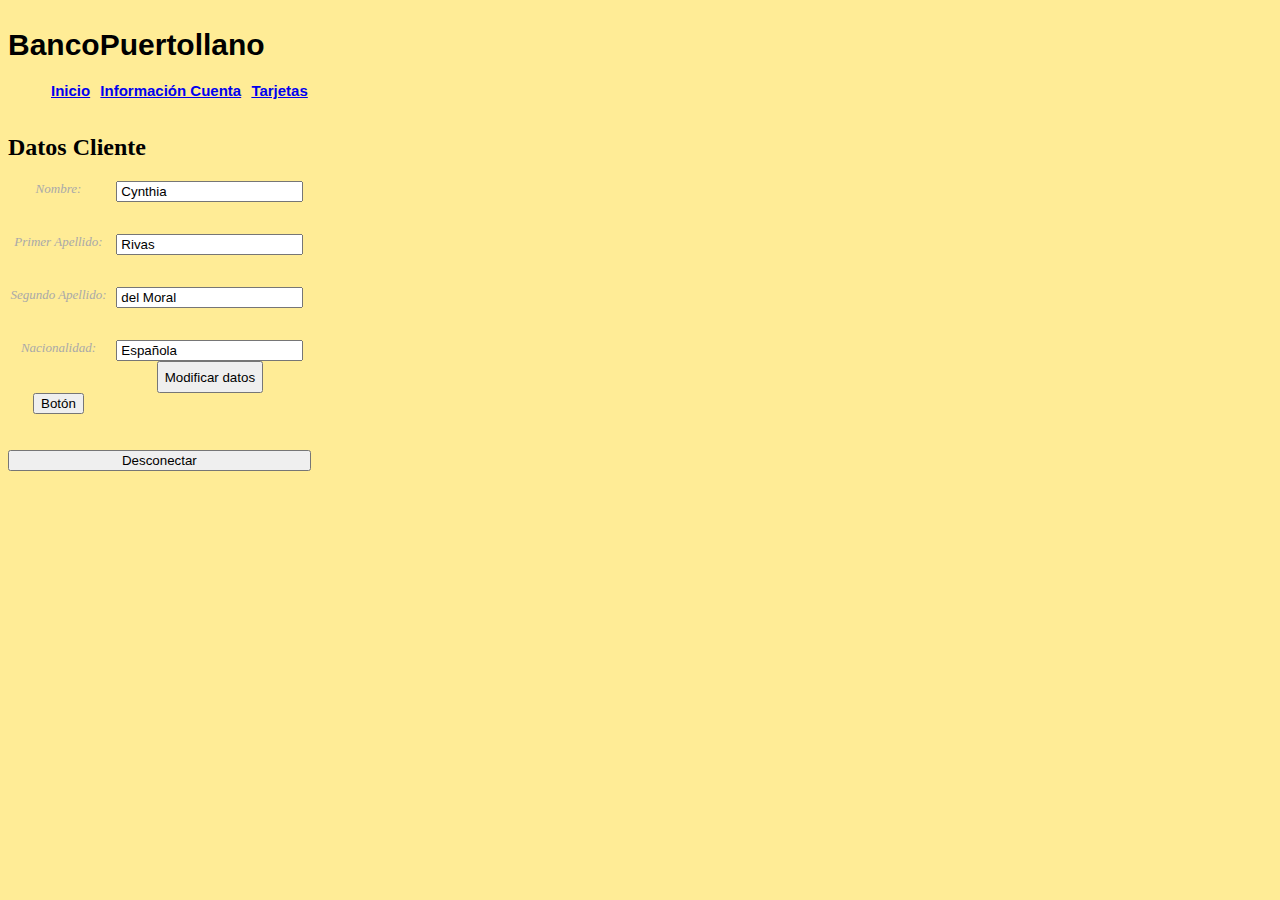
<file: index.html>
<!DOCTYPE html>
<html>
    <head>
        <meta charset="UTF-8">
        <title>BancoPuertollano</title>
        <link rel="stylesheet" type="text/css" href="estilos.css" />
    </head>
    <body>
        <div id="menu">
            <h1>BancoPuertollano</h1>
            <ul >
                <li><a href="index.html" id="index">Inicio</a></li>
                <li><a href="infoCuenta.html" id="cuenta">Información Cuenta</a></li>
                <li><a href="tarjetas.html" id="tarjeta">Tarjetas</a></li>
            </ul>
        </div>

        <h2>Datos Cliente</h2>
        
        <div id="datos">
            <label>Nombre: </label>
            <input type="text"  id="nombre">
        </br></br>  

            <label>Primer Apellido: </label>
            <input type="text"  id="ape1">
        </br></br> 

            <label>Segundo Apellido: </label>
            <input type="text"  id="ape2">
        </br></br> 

            <label>Nacionalidad: </label>
            <input type="text"  id="nacionalidad">
        </br></br> 
            <button type="submit" id="botonModificar">Modificar datos</button>
            <button type="button">Botón</button>
        </div>
        </br></br>
        <button type="submit" id="botonDesconectar"> Desconectar</button> 

        <p id="msg"></p>
        <script src="app.js"></script>
        <script>
            cargarCabecera('menu')
            cargarDatos()
        </script>
    </body>
</html>
</file>
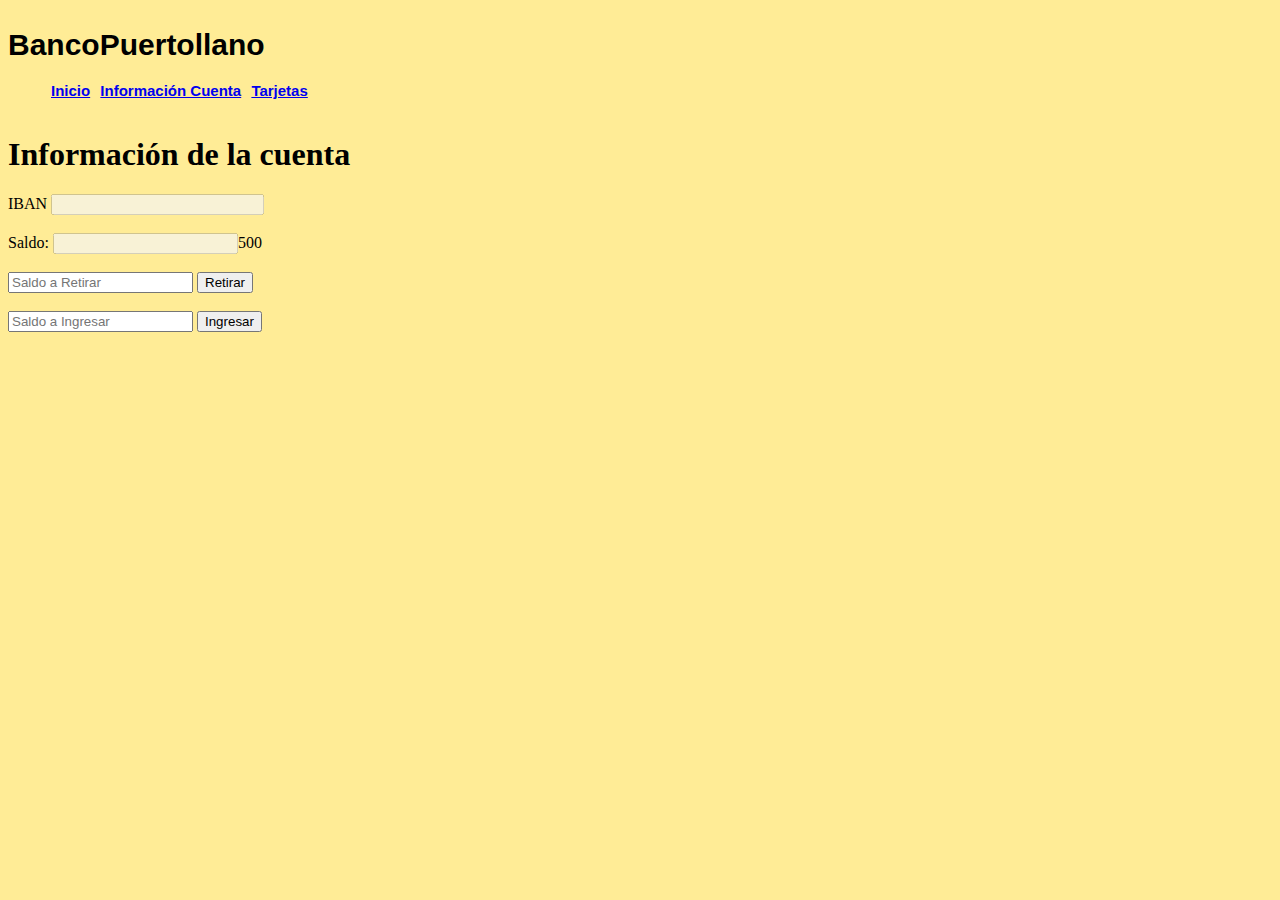
<file: InfoCuenta.html>
<!DOCTYPE html>
<html>
    <head>
        <title>BancoPuertollano</title>
        <link rel="stylesheet" type="text/css" href="estilos.css" />
    </head>

    <body> 
        <div id="menu">
            <h1>BancoPuertollano</h1>
            <ul >
                <li><a href="index.html" id="index">Inicio</a></li>
                <li><a href="infoCuenta.html" id="cuenta">Información Cuenta</a></li>
                <li><a href="tarjetas.html" id="tarjeta">Tarjetas</a></li>
            </ul>
        </div>

        <h1>Información de la cuenta</h1>

        <div id="cuenta">
            <label for="iban">IBAN</label>
            <input type="text" disabled=""  id="iban" style="width: 205px;" /></br></br>
        
            <label for="saldo">Saldo:</label>
            <input type="number" disabled=""  id="saldo"/>500</br></br>
        
            <label for="retirar"></label>
            <input type="text" placeholder="Saldo a Retirar" id="retirar"/>
            <button type="submit" id="botonRetirar">Retirar</button></br></br>
            

            <label for="ingresar"></label>
            <input type="text" placeholder="Saldo a Ingresar" id="ingresar"/>
            <button type="submit" id="botonIngresar"">Ingresar</button></br></br>
        </div>    

        <p id="msg"></p>
        <script src="app2.js"></script>
        <script>
            cargarCabecera('menu')
            cargarDatos()
        </script>
        
    </body>
 
 </html>
</file>
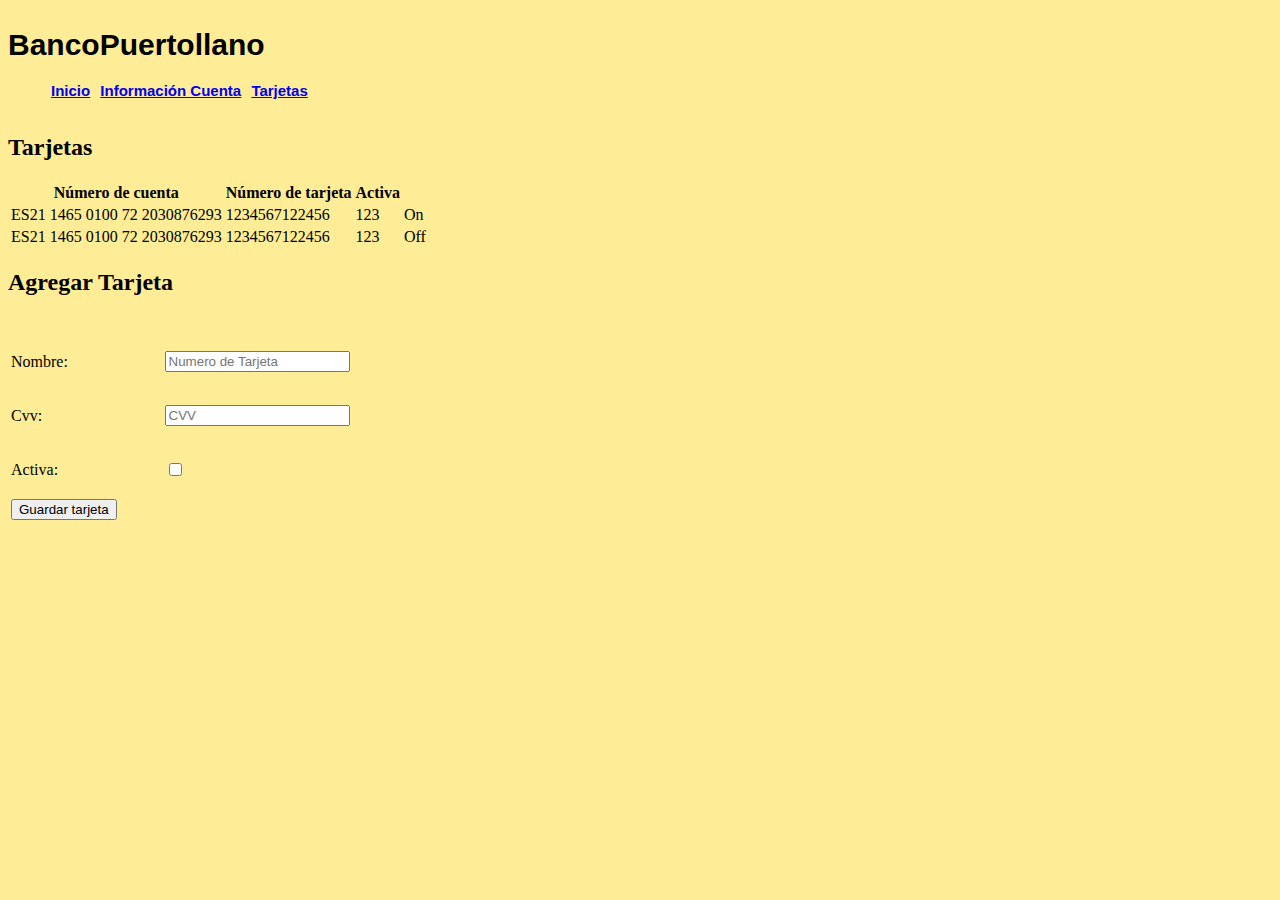
<file: tarjetas.html>
<!DOCTYPE html>
<html>
<head>
    <title>BancoPuertollano</title>
    <link rel="stylesheet" type="text/css" href="estilos.css" />
</head>
<body>
    <div id="menu">
        <h1>BancoPuertollano</h1>
        <ul >
            <li><a href="index.html" id="index">Inicio</a></li>
            <li><a href="InfoCuenta.html" id="cuenta">Información Cuenta</a></li>
            <li><a href="tarjetas.html" id="tarjeta">Tarjetas</a></li>
        </ul>
    </div>
    
    <h2>Tarjetas</h2>

    <table>
        <thead>
          <tr>
            <th>Número de cuenta</th>
            <th>Número de tarjeta</th>
            <th>Activa</th>
          </tr>
        </thead>
        <tbody id="tablaTarjetas">

        </tbody>
      </table>
      
    <h2>Agregar Tarjeta</h2>

    <table>
        <tr>
          <td><p>Nombre:</p></td>
          <td><input type="text"  id="nombre" placeholder="Numero de Tarjeta"></td>
        </tr>
        <tr>
          <td><p>Cvv:</p></td>
          <td><input type="text" id="cvv" placeholder="CVV"></td>
        </tr>
        <tr>
          <td><p>Activa:</p></td>
          <td><input type="checkbox" id="activa"></td>
        </tr>
        </br>
        <tr>
          <td> <input type="button" id="guardarTarjeta" value="Guardar tarjeta"></td>
        </tr>
      </table>

    <p id="msg"></p>
    <script src="app3.js"></script>
    <script>
        cargarCabecera('menu')
        inicioTarjeta()
    </script>
       
    </div>
    
</body>

</html>
</file>
<file: estilos.css>
body {
    display: grid;
    grid-template-columns: auto;
    justify-content: left;
    background-color:rgba(255, 234, 142, 0.925);

}
#menu li {
    display:inline;
    padding-left:3px;
    padding-right:3px;
}
#menu {
    font-family:Arial;
    font-weight:bold;
    font-size:15px;
}
#datos {
    font-style: oblique;
    font-size: 13px;
    color:darkgray;
    grid-column-start: 1;
    display: grid;
    grid-template-columns: 1fr 2fr;
    justify-items: center;
}
#datos label {
    grid-column-start: 1;
}
#datos input  {
    grid-column-start: 2;
    padding-left: 3px;
    padding-right: 3px;
}
#mod-datos {
    grid-column-start: 1;
}
</file>
